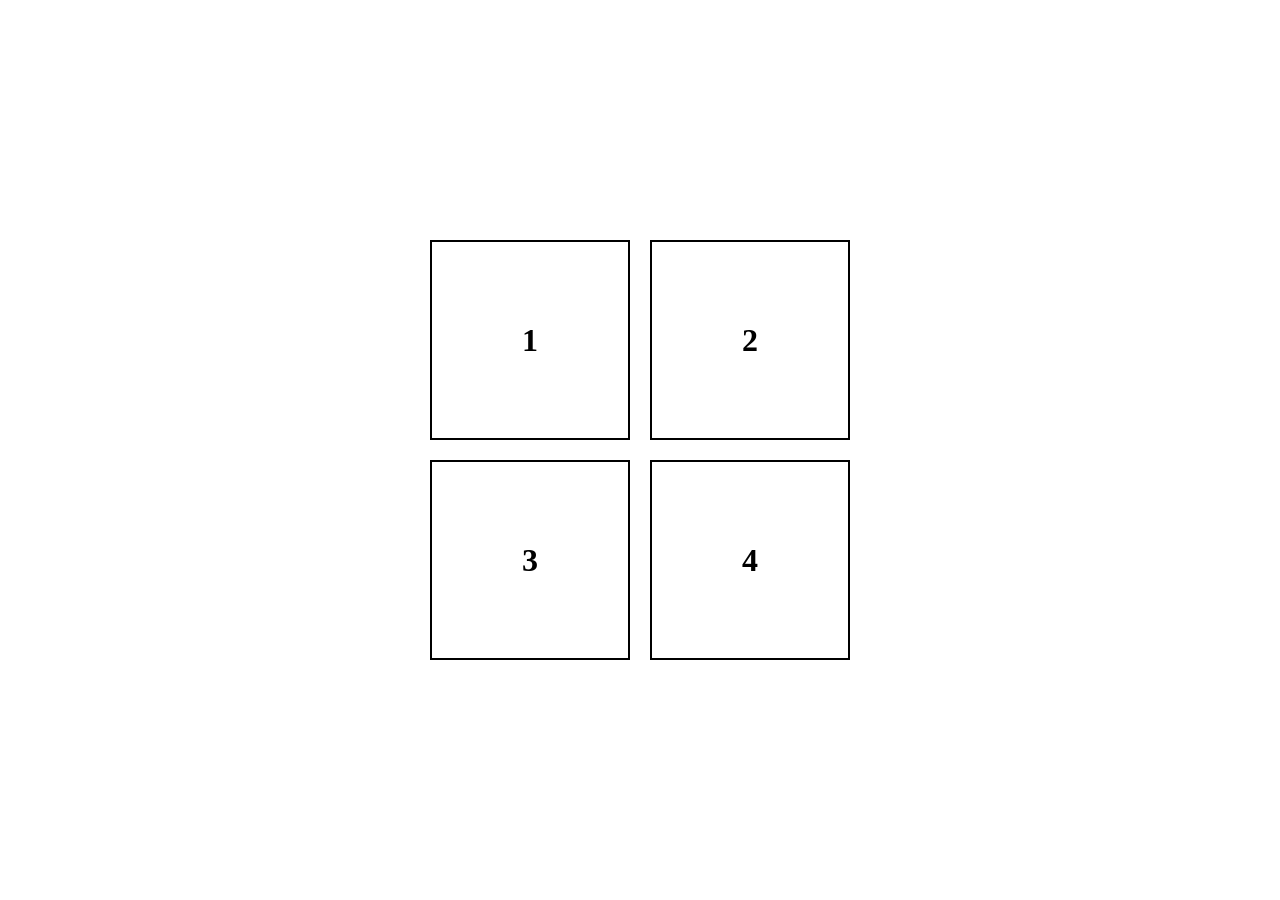
<file: 11-Square-Game/index.html>
<!DOCTYPE html>
<html lang="en">
<head>
    <meta charset="UTF-8">
    <meta name="viewport" content="width=device-width, initial-scale=1.0">
    <title>Square Game</title>
    <link rel="stylesheet" href="style.css">
</head>
<body>
    <div id="main">
        <div id="box">
            <div class="rec">
                <div id="sq1" class="square"><h1>1</h1></div>
                <div id="sq2" class="square"><h1>2</h1></div>
            </div>
            <div class="rec">
                <div id="sq3" class="square"><h1>3</h1></div>
                <div id="sq4" class="square"><h1>4</h1></div>
            </div>
        </div>
    </div>
    <script src="./script.js"></script>
</body>
</html>
</file>
<file: 11-Square-Game/style.css>
*{
    margin : 0%;
    padding : 0%;
    box-sizing  : border-box;
}

html,body{
    height : 100%;
    width : 100%;
}

#main{
    height: 100%;
    width: 100%;
    display: flex;
    justify-content: center;
    align-items: center;
}

.rec{
    display: flex;
}
.square{
    height: 200px;
    width: 200px;
    border: 2px solid black;
    font-family: 'Montserrat';
    display: flex;
    justify-content: center;
    align-items: center;
    margin: 10px 10px;
}
</file>
